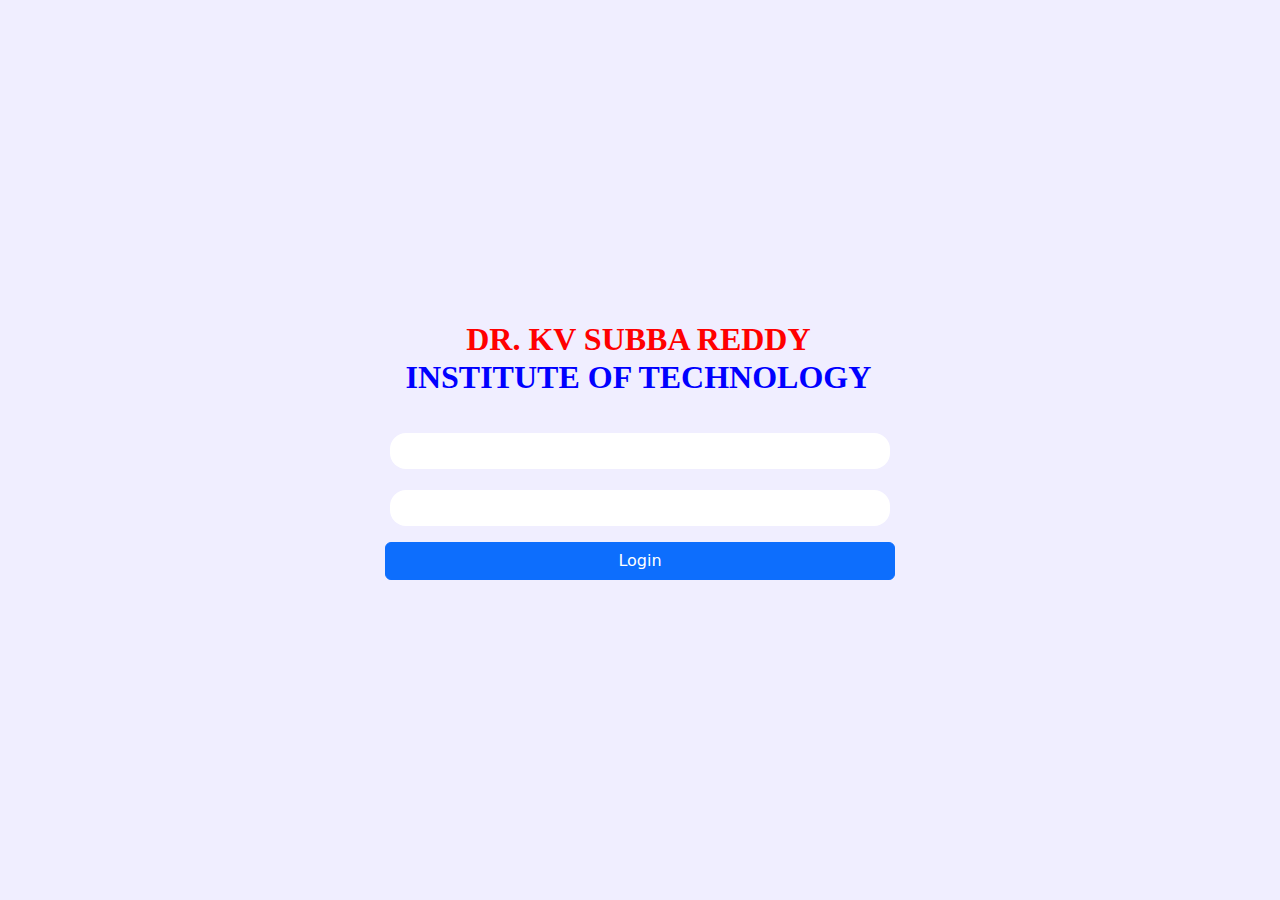
<file: Student Registration/Login/index.html>
<!DOCTYPE html>
<html lang="en">
<head>
    <meta charset="UTF-8">
    <meta name="viewport" content="width=device-width, initial-scale=1.0">
    <title>Student Login</title>
    <link href="https://cdn.jsdelivr.net/npm/bootstrap@5.3.0/dist/css/bootstrap.min.css" rel="stylesheet">
    <link rel="stylesheet" href="login.css">
    
</head>
<body>
<div class="bg">
    <div class=" d-flex justify-content-center align-items-center vh-100">
    <div class="login-container">
        <h1 class="heads">DR. KV SUBBA REDDY <br><span class="break">INSTITUTE OF TECHNOLOGY</span> </h1>

        <form id="loginForm">
            <div>
            
            <input class="username" name="reg_no" type="text" id="username" required>
        </div>
        <div>
           
            <input type="password" name="password" id="password" required>
        </div>
            <button class="btn btn-primary w-100" type="submit" >Login</button>
        </form>
    </div>
    </div>
</div>
        <div id="loginError" style="color: red;"></div>
    </div>
    <script src="login.js"></script>
</body>
</html>
</file>
<file: Student Registration/Login/login.css>
.heads {
    font-size: 2rem;
    text-align: center;
    font-weight: bold;
    color: #ff0000;
    margin-bottom: 2rem;
    font-family: poppins;
    margin-right: .2rem;
}
.login-box {
    background-color: F0EEFF;
    padding: 2rem;
    border-radius: 8px;
    max-width: 500px;
    width: 100%;
}

.input[type="password"], input[type="password"] {
    height: 36px;
    margin: 5px;
    width: 500px;
    border-radius: 16px;
    border-width: 0cap;
    font-size: 1rem;
    margin-bottom: 1rem;   
}
.username {

    height: 36px;
    margin: 5px;
    width: 500px;
    border-radius: 16px;
    border-width: 0cap;
    font-size: 1rem;
    margin-bottom: 1rem; 
}
.bg{
    background-color: #F0EEFF;
}
.break{
    color: blue;
    font-weight: bold;

}
</file>
